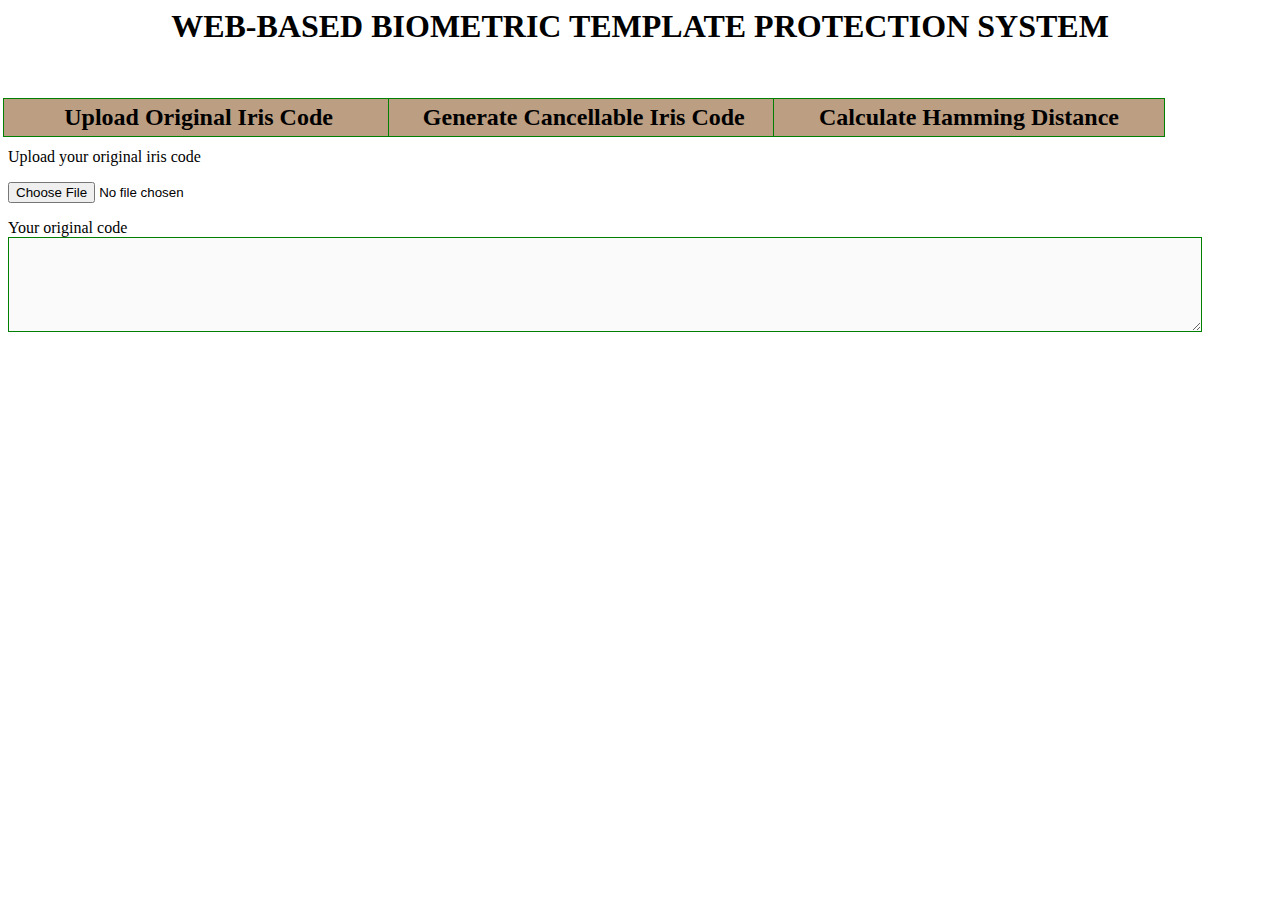
<file: docs/website.html>
<html>

<head>
<title>Biometric Transformation</title>
<link rel="stylesheet" href="website.css">
</head>

<body>
<h1>WEB-BASED BIOMETRIC TEMPLATE PROTECTION SYSTEM<br><br></h1>

<div class="header" id="header">
<h2 id="upload">Upload Original Iris Code</h2></a>
<h2 id="transform">Generate Cancellable Iris Code</h2></a>
<h2 id="distance">Calculate Hamming Distance</h2></a>
</div>

<div class="content" id="content">
<p id="firstStep">Upload your original iris code</p>
<form>
<p>
<input type="file" id="file" name="file" onclick="firstStep()">
</form></p>
<p>
<label for "fileContent">Your original code
<textarea id="fileContent" class="code" disabled></textarea>
</p>

<div class="step" id="secondStep"><br>
<p>Choose a method to generate cancellable code</p>
<button onclick=bin()>BIN COMBO</button>
<div class="step" id="randomCodes">
<p>
<label for "randomCode">Random code generated from your random number
<textarea id="randomCode" class="code" disabled></textarea>
</p>
</div>
<p>
<label for "newContent">Your new code
<textarea id="newContent" class="code" disabled></textarea>
</p>
</div>

<div class="step" id="thirdStep"><br>
<p>Calculate the Hamming distance (byte difference) between original code and new code</p>
<p>The byte number of the codes is: </p><p id="codeLength"></p>
<p id='threshold'></p><button onclick="hammingDistance()">Calculate</button>
</div>

</body>
<script src="website.js"></script>
</html>
</file>
<file: docs/website.css>
h1{
text-align:center;
}

textarea.code{
height:95;
width:94.5%;
border:1px solid green;
}

.sticky {
  position: fixed;
  top: 0;
  width: 100%;
}

.sticky + .content {
  padding-top: 102px;
}

h2{
display: inline-block;
margin:-5px;
padding:5px;
border:1px solid green;
background-color:bc9e82;
width:30%;
text-align:center;
}

h2.currentStep{
background-color:orange;
width:33%;
}

button{
display: inline-block;
padding:3px;
margin:10px;
width:15%;
height:30px;
border-radius:15px;
text-align:center;
background-color:grey;
color:white;
}

button:hover{
color:black;
}

a{
color:black;
}

div.step{
visibility: hidden;
}
</file>
